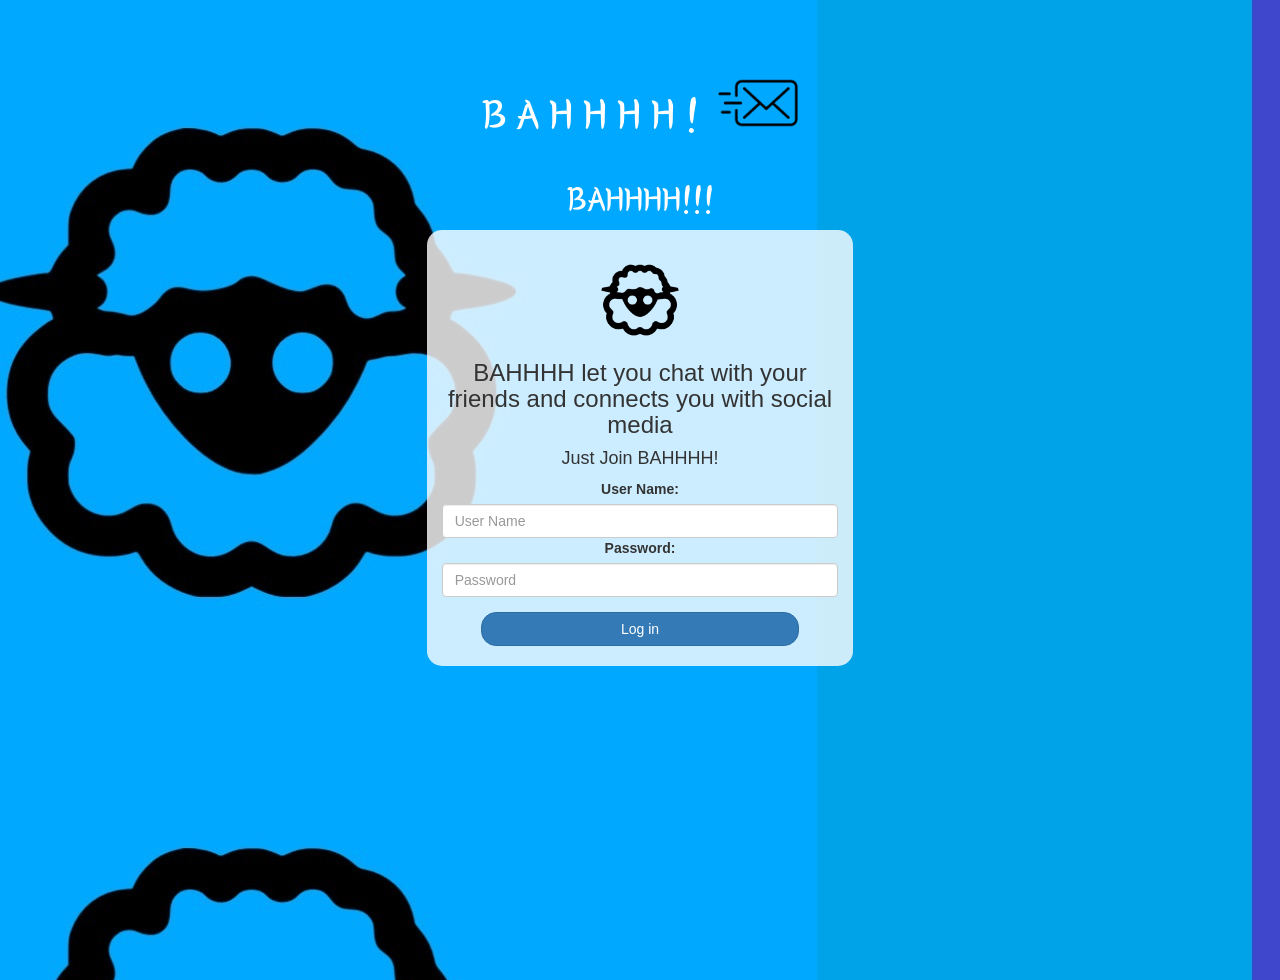
<file: index.html>
<!DOCTYPE html>
<html>
<head>
	<title>BAHHHH</title>
<link href="https://fonts.googleapis.com/css?family=Yeon+Sung&display=swap" rel="stylesheet"><meta name="viewport" content="width=device-width, initial-scale=1">

<link rel="stylesheet" href="https://maxcdn.bootstrapcdn.com/bootstrap/3.4.0/css/bootstrap.min.css">
<script src="https://ajax.googleapis.com/ajax/libs/jquery/3.4.1/jquery.min.js"></script>
<script src="https://maxcdn.bootstrapcdn.com/bootstrap/3.4.0/js/bootstrap.min.js"></script>

<link rel="stylesheet" type="text/css" href="style.css">
<script src="kwitter.js"></script>
</head>
<body>
<center>
	<h1 class="header">	
		BAHHHH!	<sup>
	<img src="m2.png">
	</sup>
	
	<h1 id="head">
		BAHHHH!!! <sup>
	</h1>
</sup>
</h1>
	<div class="col-lg-4 col-md-6 col-sm-6 col-xs-11 login_div">
	<img src="log.png" class="logo">
		<h3>BAHHHH let you chat with your friends and connects you with social media</h3>
		<h4 >Just Join BAHHHH!</h4>
		<div class="form-group">
		  <label >User Name:</label>
	<input id="user_name" type="text" class="form-control" placeholder="User Name">
	<label >Password:</label>
    <input id="pass" type="text" class="form-control" placeholder="Password">
		</div>
		<button id="login_button" class="btn btn-primary" onclick="add_user()">Log in</button>
		<br><br>
	</div>
</center>
</body>
</html>
</file>
<file: style.css>
html, body
{
  height: 100%;
  margin: 0;
}

body
{
	
	background-image: url("bahh.jpg");
}

.header
{
	color: white;font-family: 'Yeon Sung';font-size: 45px;letter-spacing: 10px;margin-top: 80px;
}
.header img
{
	width: 80px;margin-left: -15px;
}

.login_div
{
	background: rgba(255,255,255,0.8);float: none;border-radius: 15px;
}

.logo
{
	width: 80px;margin-top: 30px;border-radius: 40px;
}

#login_button
{
	width: 80%;border-radius: 15px;
}

.room_name
{
	cursor: pointer;
	font-size: 20px;
}


#logout
{
	font-size: 20px; float: right;
}


#output
{
	padding: 10px; width:80%;background: rgba(255,255,255,0.8);border-radius: 15px;
}

.input_div_room_page
{
	width: 80%;
}

.input_div label
{
	color: white;font-size: 20px;
}


.input_div_message_page
{
	position: fixed;bottom: 0px;width: 100%;background: rgba(255,255,255,0.8);
}
.input_div_message_page label
{
	color: black;
}
.input_div_message_page #msg
{
	width: 80%;
}
.input_div_message_page button
{
	margin-top: 15px;
	width: 50%; 
}
.color_white
{
	color: white
}

.user_tick
{
	width:20px;
}
.message_h4
{
	padding-left:5px;color:grey;
}
#head{
	color: white;font-family: 'Yeon Sung';
}
</file>
